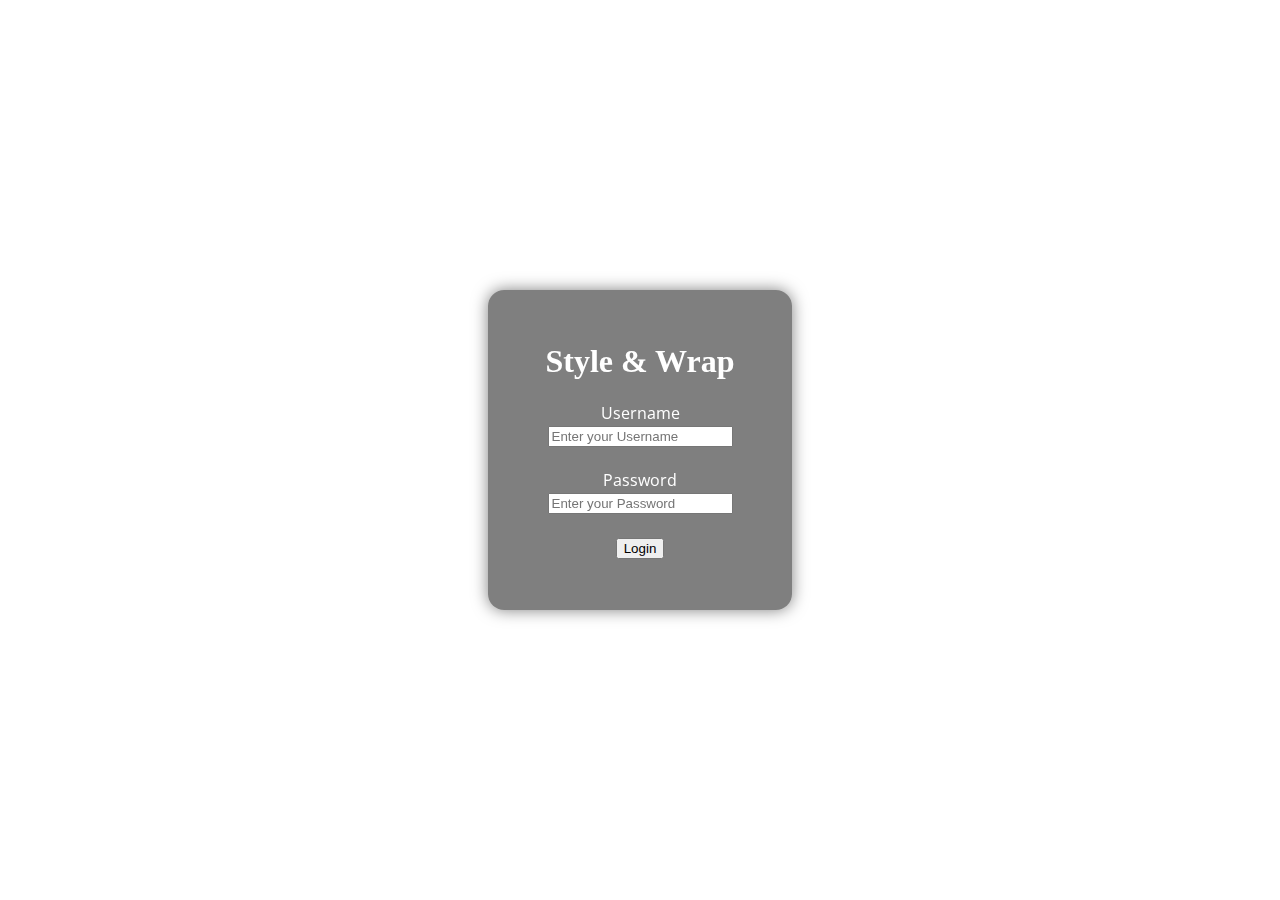
<file: account.html>
<!DOCTYPE html>
<html lang="en">
  <head>
    <script type=text/javascript>
      function validate()
      {
        var user= document.form1.username;
        var pass = document.form1.password;
        if((user.value==null)||(user.value==""))
        {
          confirm("Enter some username");
          return false;
        }
        else
        {
        if((pass.value==null)||(pass.value==""))
        {
          confirm("Enter some password");
        }
        if(user.value=="admin")
        {
          confirm("valid username")
        }
        if(pass.value=="password")
        {
          confirm("valid password")
        }
        //else
        //alert("Invalid username/password")
        }
      }
      </script>
    <meta charset="UTF-8" />
    <meta http-equiv="X-UA-Compatible" content="IE=edge" />
    <meta name="viewport" content="width=device-width, initial-scale=1.0" />
    <title>style and wrap</title>
    <link rel="stylesheet" href="style1.css" >
  
    
  </head>
  <body>

    <div class="container">
        
      <h1>Style & Wrap</h1>
      <form id="form1" name="form1" action="index.html" method="POST" onsubmit="return validate()">
        <label for="username">Username</label>
        <input
          type="text"
          name="username"
          id="username"
          placeholder="Enter your Username"
        />
        <br>
        <br>
        <label for="password">Password</label>
        <input
          type="password"
          name="password"
          id="password"
          placeholder="Enter your Password"
        />
        <br>
        <br>
        <button type="submit" value="Login"  >Login
        </button>
      </form>
    </div>
  </body>
</html>
</file>
<file: style1.css>
@import url('https://fonts.googleapis.com/css?family=Open+Sans&display=swap');

body{
     background-image: url("https://images.unsplash.com/photo-1441986300917-64674bd600d8?ixlib=rb-4.0.3&ixid=MnwxMjA3fDB8MHxwaG90by1wYWdlfHx8fGVufDB8fHx8&auto=format&fit=crop&w=870&q=80"); 
    background-size: cover;
    background-position: center center;
    display: flex;
    flex-direction: column;
    align-items: center;
    justify-content: center;
    min-height: 100vh;
    font-family: 'Open Sans';
    margin: 0;
    
}
ul{
    display: flex;
    list-style-type: none;
}
h1{
    font-family: 'calisto mt';
}
.container{
    background-color: rgba(0,0,0,0.5);
    color: #fff;
    padding: 2rem;
    border-radius: 1rem;
    backdrop-filter: blur(10px);
    display: block;
    align-items: center;
    justify-content: center;
    margin: 1rem;
    width: 15rem;
    height: 16rem;
    box-shadow: 0 0 1rem rgba(0,0,0,0.5);
    text-align: center;

}
</file>
